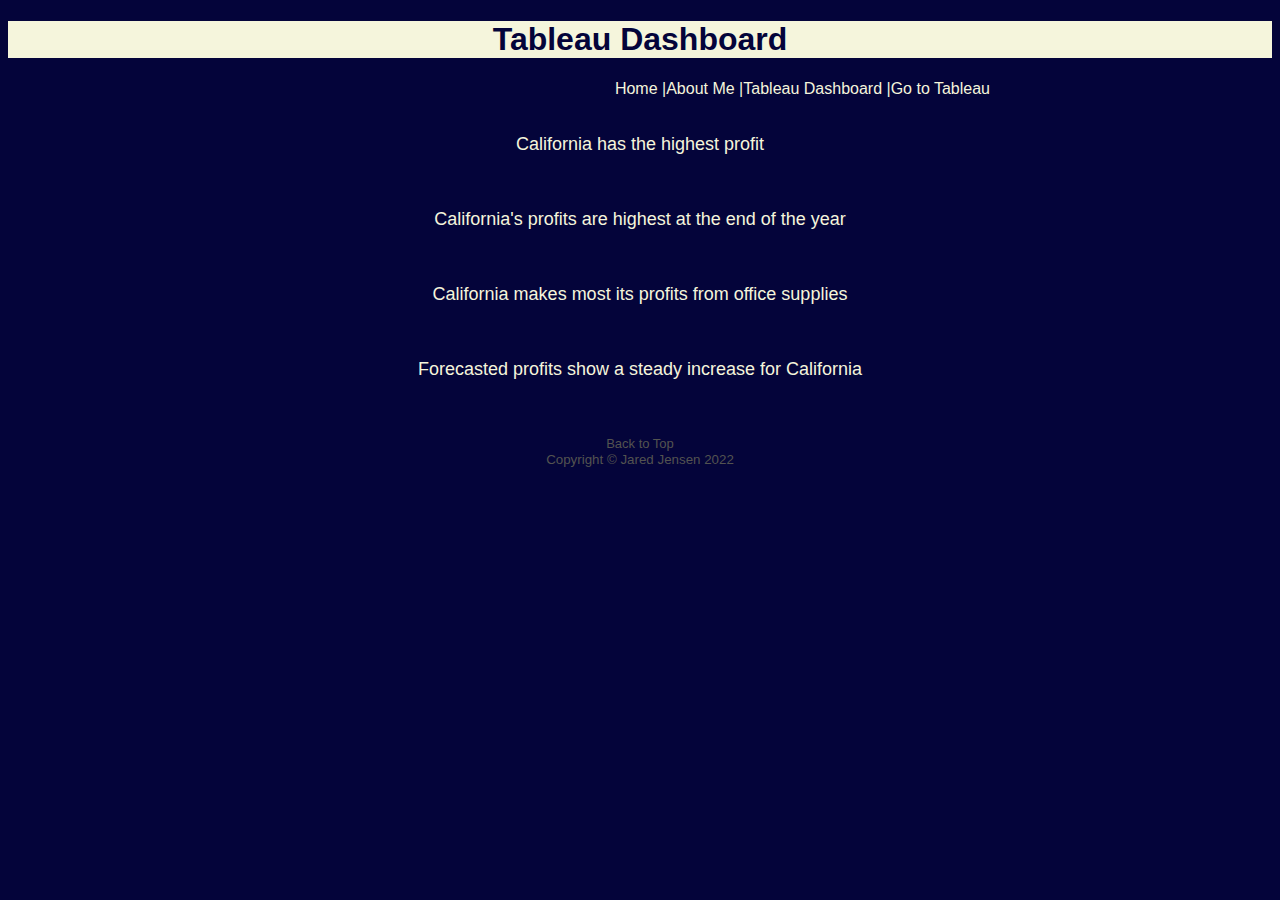
<file: html/tableau.html>
<!--Jared Jensen, 4/9/2022-->

<!DOCTYPE html>

<html>
    <head>
        <div class="header">
            <title>Tableau Dashboard</title>
            <div class="background">
                <h1>Tableau Dashboard</h1 id="top">
                <link rel="stylesheet" type="text/css" href="../styles/tableau.css">
            </div>
    </head>

    <body class="background">
        <div class="body footer">
            <a class="link" href="https://www.tableau.com/?_ga=2.50291941.2120794748.1649437170-935529155.1646673462" target="_blank" title="Tableau Home Page"> Go to Tableau</a>
            <a class="link" href="#"> Tableau Dashboard |</a>
            <a class="link" href="./about.html"> About Me |</a>
            <a class="link" href="../index.html">Home |</a>
            <br>
            <br>

            <!--Tableau Dashboard-->
                <!--First Tableau-->
            <div class='tableauPlaceholder' id='viz1649438952229' style='position: relative'>
                <noscript>
                    <a href='#'>
                        <img alt='Profits per State ' src='https:&#47;&#47;public.tableau.com&#47;static&#47;images&#47;Gl&#47;GlobalSuperstoreDashboard_16494386423370&#47;ProfitsperState&#47;1_rss.png' style='border: none' />
                    </a>
                </noscript>
                <object class='tableauViz'  style='display:none;'>
                    <param name='host_url' value='https%3A%2F%2Fpublic.tableau.com%2F' /> 
                    <param name='embed_code_version' value='3' /> <param name='site_root' value='' />
                    <param name='name' value='GlobalSuperstoreDashboard_16494386423370&#47;ProfitsperState' />
                    <param name='tabs' value='no' />
                    <param name='toolbar' value='yes' />
                    <param name='static_image' value='https:&#47;&#47;public.tableau.com&#47;static&#47;images&#47;Gl&#47;GlobalSuperstoreDashboard_16494386423370&#47;ProfitsperState&#47;1.png' /> 
                    <param name='animate_transition' value='yes' />
                    <param name='display_static_image' value='yes' />
                    <param name='display_spinner' value='yes' />
                    <param name='display_overlay' value='yes' />
                    <param name='display_count' value='yes' />
                    <param name='language' value='en-US' />
                    <param name='filter' value='publish=yes' />
                </object>
            </div>                
            
            <script type='text/javascript'>                    
                var divElement = document.getElementById('viz1649438952229');                    
                var vizElement = divElement.getElementsByTagName('object')[0];                    
                vizElement.style.width='100%';vizElement.style.height=(divElement.offsetWidth*0.75)+'px';                    
                var scriptElement = document.createElement('script');                    
                scriptElement.src = 'https://public.tableau.com/javascripts/api/viz_v1.js';                    
                vizElement.parentNode.insertBefore(scriptElement, vizElement);                
            </script>
            <p>California has the highest profit</p>
            <br>
                
                <!--Second Tableau-->
            <div class='tableauPlaceholder' id='viz1649439579031' style='position: relative'>
                <noscript>
                    <a href='#'>
                        <img alt='California Profits Shown by Month ' src='https:&#47;&#47;public.tableau.com&#47;static&#47;images&#47;Gl&#47;GlobalSuperstoreDashboard_16494386423370&#47;CaliforniaProfitsShownbyMonth&#47;1_rss.png' style='border: none' />
                    </a>
                </noscript>
                <object class='tableauViz'  style='display:none;'>
                    <param name='host_url' value='https%3A%2F%2Fpublic.tableau.com%2F' /> 
                    <param name='embed_code_version' value='3' /> <param name='site_root' value='' />
                    <param name='name' value='GlobalSuperstoreDashboard_16494386423370&#47;CaliforniaProfitsShownbyMonth' />
                    <param name='tabs' value='no' />
                    <param name='toolbar' value='yes' />
                    <param name='static_image' value='https:&#47;&#47;public.tableau.com&#47;static&#47;images&#47;Gl&#47;GlobalSuperstoreDashboard_16494386423370&#47;CaliforniaProfitsShownbyMonth&#47;1.png' /> 
                    <param name='animate_transition' value='yes' />
                    <param name='display_static_image' value='yes' />
                    <param name='display_spinner' value='yes' />
                    <param name='display_overlay' value='yes' />
                    <param name='display_count' value='yes' />
                    <param name='language' value='en-US' />
                    <param name='filter' value='publish=yes' />
                </object>
            </div>                
            
            <script type='text/javascript'>                    
                var divElement = document.getElementById('viz1649439579031');                    
                var vizElement = divElement.getElementsByTagName('object')[0];                    
                vizElement.style.width='100%';vizElement.style.height=(divElement.offsetWidth*0.75)+'px';                    
                var scriptElement = document.createElement('script');                    
                scriptElement.src = 'https://public.tableau.com/javascripts/api/viz_v1.js';                    
                vizElement.parentNode.insertBefore(scriptElement, vizElement);                
            </script>
            <p>California's profits are highest at the end of the year</p>
            <br>

                <!--Thrid Tableau-->
            <div class='tableauPlaceholder' id='viz1649440003412' style='position: relative'>
                <noscript>
                    <a href='#'>
                        <img alt='California Profits per Category ' src='https:&#47;&#47;public.tableau.com&#47;static&#47;images&#47;Gl&#47;GlobalSuperstoreDashboard_16494386423370&#47;CaliforniaProfitsperCategory&#47;1_rss.png' style='border: none' />
                    </a>
                </noscript>
                <object class='tableauViz'  style='display:none;'>
                    <param name='host_url' value='https%3A%2F%2Fpublic.tableau.com%2F' /> 
                    <param name='embed_code_version' value='3' /> <param name='site_root' value='' />
                    <param name='name' value='GlobalSuperstoreDashboard_16494386423370&#47;CaliforniaProfitsperCategory' />
                    <param name='tabs' value='no' />
                    <param name='toolbar' value='yes' />
                    <param name='static_image' value='https:&#47;&#47;public.tableau.com&#47;static&#47;images&#47;Gl&#47;GlobalSuperstoreDashboard_16494386423370&#47;CaliforniaProfitsperCategory&#47;1.png' /> 
                    <param name='animate_transition' value='yes' />
                    <param name='display_static_image' value='yes' />
                    <param name='display_spinner' value='yes' />
                    <param name='display_overlay' value='yes' />
                    <param name='display_count' value='yes' />
                    <param name='language' value='en-US' />
                    <param name='filter' value='publish=yes' />
                </object>
            </div>

            <script type='text/javascript'>                    
                var divElement = document.getElementById('viz1649440003412');                    
                var vizElement = divElement.getElementsByTagName('object')[0];                    
                vizElement.style.width='100%';vizElement.style.height=(divElement.offsetWidth*0.75)+'px';                    
                var scriptElement = document.createElement('script');                    
                scriptElement.src = 'https://public.tableau.com/javascripts/api/viz_v1.js';                    
                vizElement.parentNode.insertBefore(scriptElement, vizElement);                
            </script>
            <p>California makes most its profits from office supplies</p>
            <br>

                <!--Fourth Tableau-->
            <div class='tableauPlaceholder' id='viz1649440249816' style='position: relative'>
                <noscript>
                    <a href='#'>
                        <img alt='California Forecasted Office Supplies Sales ' src='https:&#47;&#47;public.tableau.com&#47;static&#47;images&#47;Gl&#47;GlobalSuperstoreDashboard_16494386423370&#47;CaliforniaForecastedOfficeSuppliesSales&#47;1_rss.png' style='border: none' />
                    </a>
                </noscript>
                <object class='tableauViz'  style='display:none;'>
                    <param name='host_url' value='https%3A%2F%2Fpublic.tableau.com%2F' /> 
                    <param name='embed_code_version' value='3' /> 
                    <param name='site_root' value='' />
                    <param name='name' value='GlobalSuperstoreDashboard_16494386423370&#47;CaliforniaForecastedOfficeSuppliesSales' />
                    <param name='tabs' value='no' />
                    <param name='toolbar' value='yes' />
                    <param name='static_image' value='https:&#47;&#47;public.tableau.com&#47;static&#47;images&#47;Gl&#47;GlobalSuperstoreDashboard_16494386423370&#47;CaliforniaForecastedOfficeSuppliesSales&#47;1.png' /> 
                    <param name='animate_transition' value='yes' />
                    <param name='display_static_image' value='yes' />
                    <param name='display_spinner' value='yes' />
                    <param name='display_overlay' value='yes' />
                    <param name='display_count' value='yes' />
                    <param name='language' value='en-US' />
                    <param name='filter' value='publish=yes' />
                </object>
            </div>                
            
            <script type='text/javascript'>                    
                var divElement = document.getElementById('viz1649440249816');                    
                var vizElement = divElement.getElementsByTagName('object')[0];                    
                vizElement.style.width='100%';vizElement.style.height=(divElement.offsetWidth*0.75)+'px';                    
                var scriptElement = document.createElement('script');                    
                scriptElement.src = 'https://public.tableau.com/javascripts/api/viz_v1.js';                    
                vizElement.parentNode.insertBefore(scriptElement, vizElement);                
            </script>
            <p>Forecasted profits show a steady increase for California</p>
        </div>
            <br>
            <br>
        <div class="footer" style="text-align:center">
            <a class="top" href="#top">Back to Top</a>
            <div class="copyright">
                Copyright &copy; Jared Jensen 2022
            </div>
        </div>
    </body>

</html>
</file>
<file: styles/tableau.css>
.header{
    height: 200px;
    width: auto;
}

h1{
    text-align: center;
    color: rgb(4, 4, 58);
    font-family: 'Franklin Gothic Medium', 'Arial Narrow', Arial, sans-serif;
    background-color: beige;
}

.link{
    float: right ;
    font-size: medium;
    font-family: Arial, Helvetica, sans-serif;
    text-decoration: none;
    color: beige;
    column-rule-style: solid;
}

:link:visited{
    color: beige;
}

.body{
    width: 700px;
    display: block;
    margin-left: auto;
    margin-right: auto;
}

.background{
    background-color: rgb(4, 4, 58);
}

p{
    text-align: center;
    font-family: 'Franklin Gothic Medium', 'Arial Narrow', Arial, sans-serif;
    font-size: large;
    color: beige;
}

footer{
    height: 75px;
    margin-left: auto;
    margin-right: auto;
}

.top{
    color: rgb(83, 83, 80);
    font-size: small;
    text-decoration: none;
    font-family: Arial, Helvetica, sans-serif;
}
.copyright{
    font-size: smaller;
    font-family: 'Franklin Gothic Medium', 'Arial Narrow', Arial, sans-serif;
    color: rgb(83, 83, 80);
    text-align: center;
}
</file>
